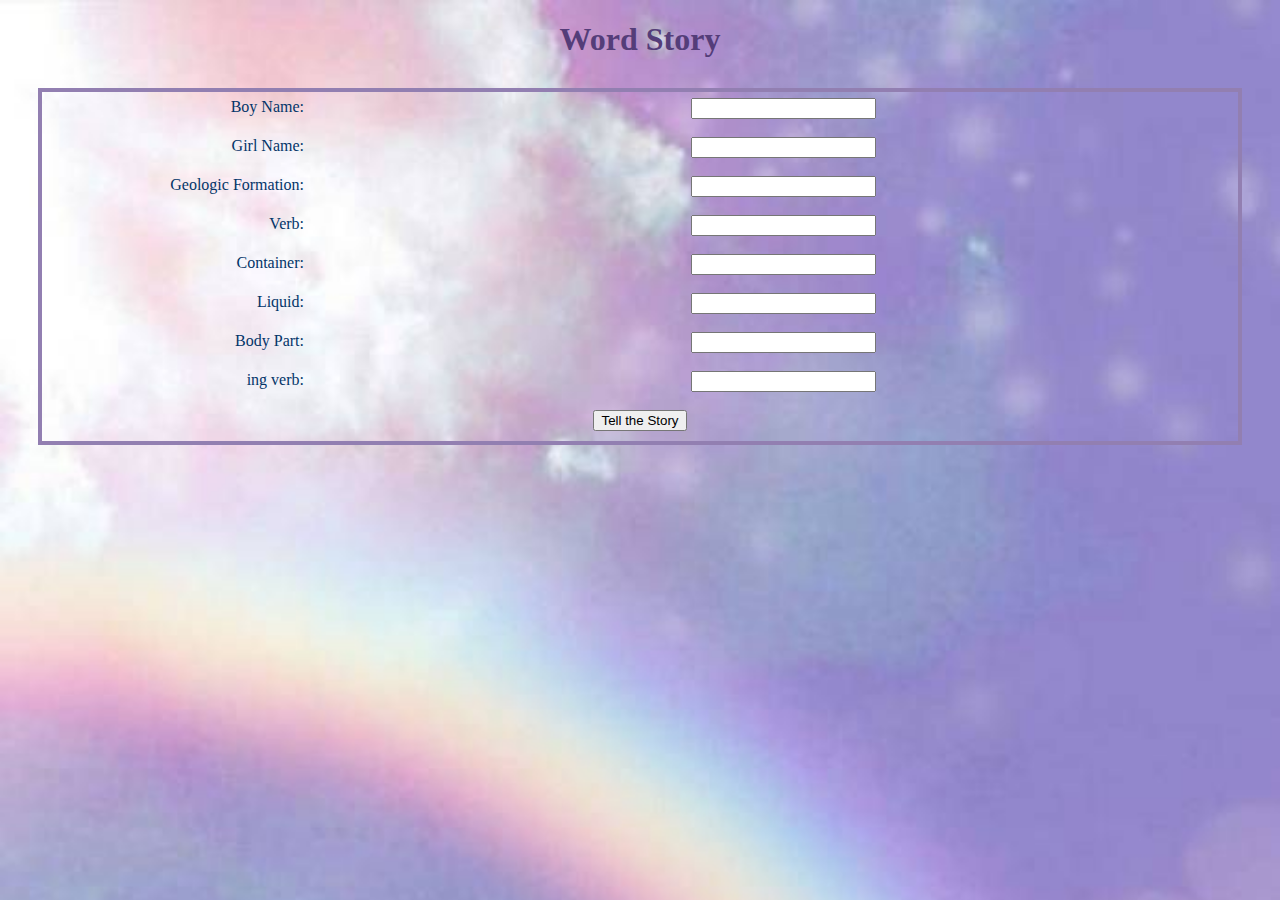
<file: codes/game1.html>
<!DOCTYPE html>
<html lang="en-US">
<head>
    <meta charset="UTF-8">
    <meta content='width=device-width, initial-scale=1' name='viewport'/>
    <title>STORY TIME</title>
    <script src="/script/game1.js"> 
    </script>
    <link rel="stylesheet" href="/styles/game1.css">
</head>
<body>
    <h1>Word Story</h1>
<form >
    <fieldset>
        <label for="txtBoy">Boy Name:</label>
        <input type="text" id="txtBoy"><br><br>
        <label for="txtGirl">Girl Name:</label>
        <input type="text" id="txtGirl"><br><br>
        <label for="txtGeol">Geologic Formation:</label>
        <input type="text" id="txtGeol"><br><br>
        <label for="txtVerb">Verb:</label>
        <input type="text" id="txtVerb"><br><br>
        <label for="txtContainer">Container:</label>
        <input type="text" id="txtContainer"><br><br>
        <label for="txtLiquid">Liquid:</label>
        <input type="text" id="txtLiquid"><br><br>
        <label for="txtPart">Body Part:</label>
        <input type="text" id="txtPart"><br><br>
        <label for="txtGerund">ing verb:</label>
        <input type="text" id="txtGerund"  /><br><br>
        <button onclick="tellStory()" type="button">Tell the Story</button>
    </fieldset>
</form>
<div id="output"></div>
</body>
</html>
</file>
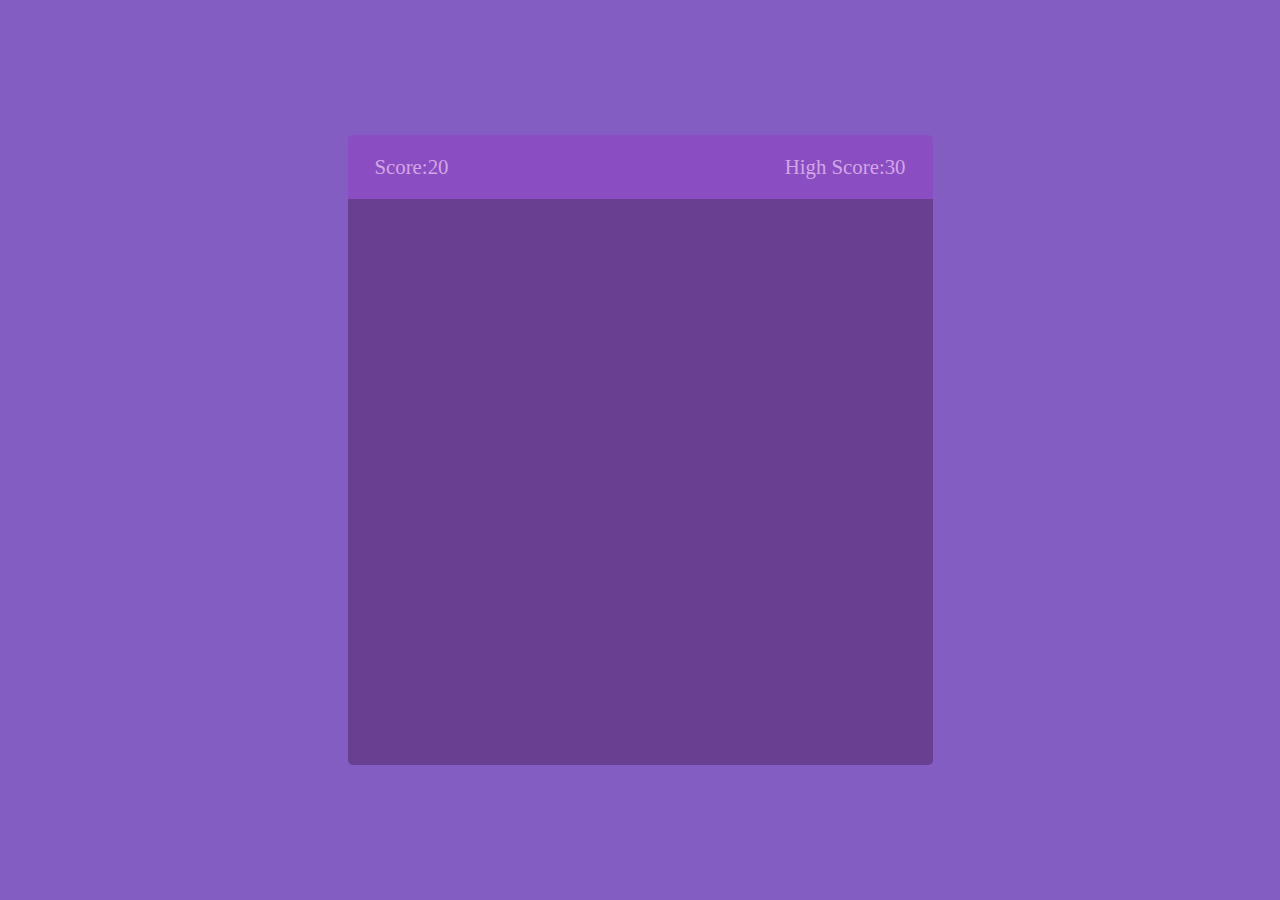
<file: codes/game2.html>
<!DOCTYPE html>
<html lang="en">
<head>
    <meta charset="UTF-8">
    <meta http-equiv="X-UA-Compatible" content="IE=edge">
    <meta name="viewport" content="width=device-width, initial-scale=1.0">
    <title>Snake Game</title>
    <link rel="stylesheet" href="/styles/game2.css">
    <script src="/script/game2.js"></script>
</head>
<body>
    <div class="wrapper">
        <div class="game-details">
            <span class="score">Score:20</span>
            <span class="high-score">High Score:30</span>
        </div>
        <div class="play-board"></div>
    </div>
</body>
</html>
</file>
<file: styles/game1.css>
body{ 
    background-image: url('/images/image6.jpg');
    background-attachment:fixed;
    background-size:cover;
    text-align:center;
    color: rgb(84, 61, 121);
}
fieldset{
    margin: 30px;
    border: solid 4px;
    border-color:rgb(146, 127, 177);
}
label{
    float:left;
    width: 250px;;
    clear:both;
    text-align:right;
    padding-right:1cm;
    color:rgb(3, 53, 105);
    font-family:Georgia, 'Times New Roman', Times, serif;
}
button{
    display: block;
    clear: both;
    margin-left: auto;
    margin-right: auto;
}
#output{
    font-size: 100%;
    text-align: center;
    margin-left: auto;
    margin-right: auto;
}
</file>
<file: styles/game2.css>
* {
    margin :0;
    padding: 0;
    box-sizing: border-box;
    font-family: Georgia, 'Times New Roman', Times, serif;
}
body{
    display: flex;
    align-items: center;
    justify-content: center;
    min-height: 100vh;
    background-color:rgb(131, 93, 193);
}
.wrapper{
    width: 65vmin;
    height: 70vmin;
    border: radius 5px;
    overflow: hidden;
    flex-direction: column;
    border-radius: 5px;
    background-color: rgb(138, 78, 194);
}
.game-details{
    color: rgb(212, 165, 231);
    font-size: 1.3rem;
    font-weight: 500;
    padding: 20px 27px;
    display: flex;
    justify-content: space-between;
}
.play-board{
    width: 100%;
    height: 100%;
    display: grid;
    grid-template: repeat(30,1fr)/repeat(30,1fr);
    background-color: rgb(105, 63, 145);
}
.play-board .food{
    background-color:rgb(7, 70, 137) ;
}
.play-board .head{
    background-color:rgb(241, 24, 201) ;
}
</file>
